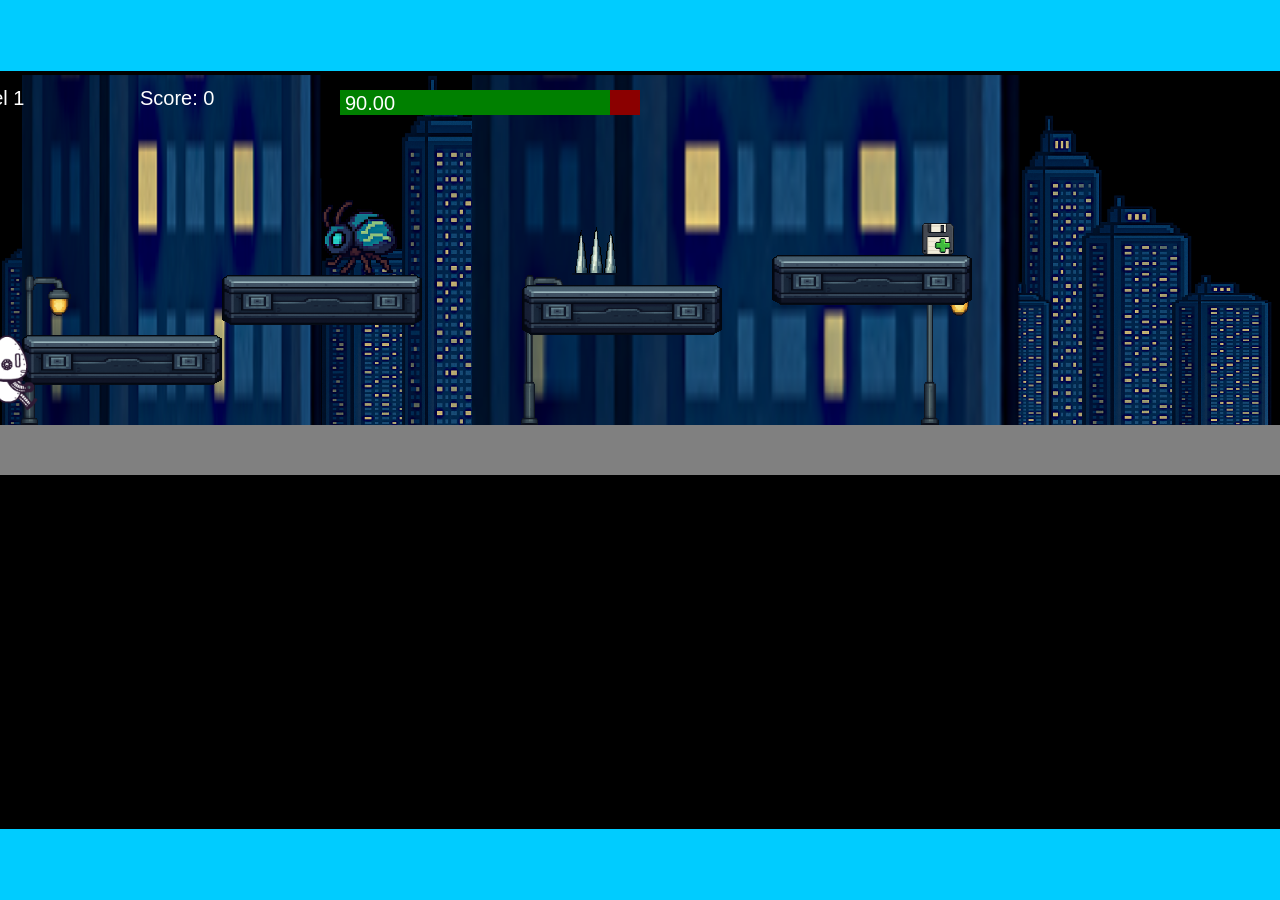
<file: fsd-projects/runtime/index.html>
<!DOCTYPE html>
<html lang="en">
  <head>
    <meta charset="UTF-8" />
    <meta name="viewport" content="width=device-width, initial-scale=1.0" />
    <title>Runtime Neo</title>
    <link rel="stylesheet" href="runtime.css" />
    <script src="https://code.jquery.com/jquery-3.1.0.js"></script>
    <script src="setup.js"></script>
    <script src="levels.js"></script>
    <script src="scenery.js"></script>
    <script src="student.js"></script>
    <script src="main.js"></script>
  </head>
  <body id="body">
    <canvas id="gameCanvas" width="1400" height="750"></canvas>
    <img id="player" src="images/halle.png" />
    <img id="projectile" src="images/projectile.png" />
    <img id="basicPlatform" src="images/interactable/basicPlatform.png" />
    <img id="spikes" src="images/interactable/spikes.png" />
    <img id="bug" src="images/interactable/bug.png" />
    <img id="healthUp" src="images/interactable/healthUp.png" />
    <img id="flag" src="images/interactable/flag.png" />
    <img id="moon" src="images/backgrounds/moon.png" />
    <img id="building" src="images/backgrounds/building.png" />
    <img id="lamp" src="images/backgrounds/lamp.png" />
  </body>
</html>
</file>
<file: fsd-projects/runtime/runtime.css>
/* runtime.css */
/* Styles for Runtime Neo auto-runner game */

img {
  display: none;
}

#gameCanvas {
  position: absolute;
  border: 4px solid #000;
  top: 50%;
  left: 50%;
  transform: translate(-50%, -50%);
}

body {
  margin: 0;
  background-color: #00ccff;
  background-image: url('https://i.pinimg.com/originals/e5/8d/ee/e58deebfba99e156be92c2a51255da03.gif');
  font-family: Arial, sans-serif;
  text-align: center;
  overflow: hidden;
}
</file>
